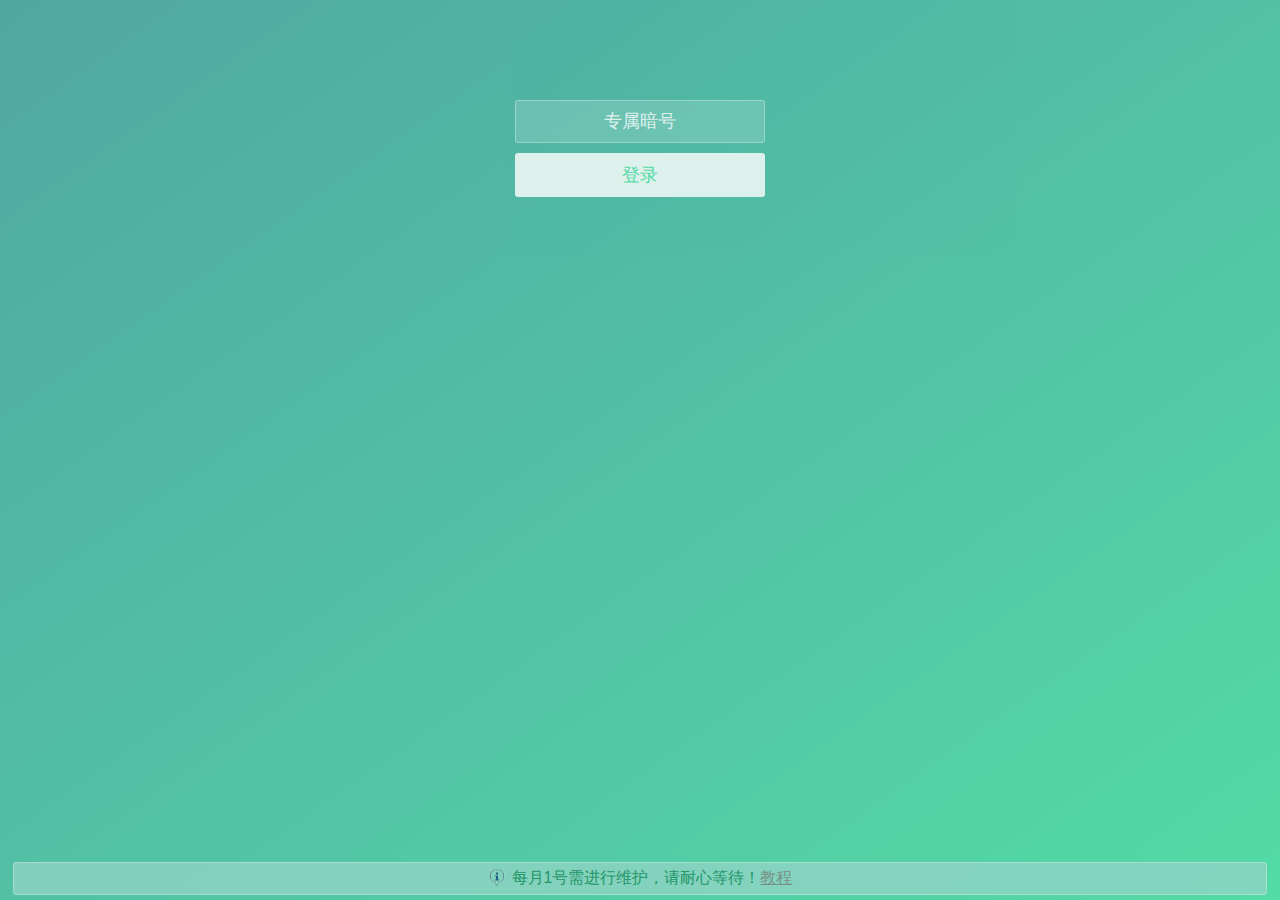
<file: docs/index.html>
﻿<!doctype html>
<html lang="zh">
<head>
<meta charset="UTF-8">
<meta http-equiv="X-UA-Compatible" content="IE=edge,chrome=1"> 
<meta name="viewport" content="width=device-width, initial-scale=1.0">
<meta http-equiv="Expires" content="0">
<meta http-equiv="Pragma" content="no-cache">
<meta http-equiv="Cache-control" content="no-cache">
<meta http-equiv="Cache" content="no-cache">
<title>主人请登陆哦</title>
<link rel="stylesheet" type="text/css" href="css/styles.css">
<link rel="icon" href="data:;base64,="><script>var _czc=_czc||[];</script>
</head>
<body>
<div class="htmleaf-container">
	<div class="wrapper">
		<div class="container">			
			<div class="cform" >
				<input name="un" id="un" type="password" placeholder="专属暗号">
				<button type="submit" id="login-button">登录</button>
				<div id="budt" style="display:none;padding: 5px;"><a href="#" id="buquery">查看暗号到期日</a></div>
			</div>
		</div>		
		<ul class="bg-bubbles">
			<li></li><li></li><li></li><li></li><li></li><li></li><li></li><li></li><li></li><li></li>
		</ul>		
	</div>
	<div class="parent">    
        <div class="under"><span class="info">每月1号需进行维护，请耐心等待！</span><a href="help.html" style="color: gray" target=_top>教程</a></div>
	</div>
</div>
<div class="load"><div class="loader"><div class="cssload-speeding-wheel"></div><div class="load-msg">登陆中请稍后...</div></div></div>
<script src="https://apps.bdimg.com/libs/jquery/2.1.1/jquery.min.js" type="text/javascript"></script>
<script src="js/md5.js" type="text/javascript"></script>
<script src="js/mx.min.js?v=187" type="text/javascript"></script> 
<div class="toast-wrap"><span class="toast-msg"></span></div>
<div style="display:none"><script type="text/javascript" src="https://v1.cnzz.com/z_stat.php?id=1278016932&web_id=1278016932"></script></div>
<div id="cnzz" style="display:none">
<script type="text/javascript">
var cnzz_protocol = (("https:" == document.location.protocol) ? "https://" : "http://");document.write(unescape("%3Cspan id='cnzz_stat_icon_1278016932'%3E%3C/span%3E%3Cscript src='" + cnzz_protocol + "v1.cnzz.com/z_stat.php%3Fid%3D1278016932%26online%3D1' type='text/javascript'%3E%3C/script%3E"));
v_m=getQueryVariable("t");
if (v_m=="1"){$("#cnzz").show();}
</script></div>
</body>
</html>
</file>
<file: docs/css/styles.css>
* {
  box-sizing: border-box;
  margin: 0;
  padding: 0;
  font-weight: 300;
}
body {
  font-family: 'Source Sans Pro', sans-serif;
  color: white;
  font-weight: 300;
  background-color: #54B8A4;
}
body ::-webkit-input-placeholder {
  /* WebKit browsers */
  font-family: 'Source Sans Pro', sans-serif;
  color: white;
  font-weight: 300;
}
body :-moz-placeholder {
  /* Mozilla Firefox 4 to 18 */
  font-family: 'Source Sans Pro', sans-serif;
  color: white;
  opacity: 1;
  font-weight: 300;
}
body ::-moz-placeholder {
  /* Mozilla Firefox 19+ */
  font-family: 'Source Sans Pro', sans-serif;
  color: white;
  opacity: 1;
  font-weight: 300;
}
body :-ms-input-placeholder {
  /* Internet Explorer 10+ */
  font-family: 'Source Sans Pro', sans-serif;
  color: white;
  font-weight: 300;
}
.wrapper {
  background: #50a3a2;
  background: -webkit-linear-gradient(top left, #50a3a2 0%, #53e3a6 100%);
  background: linear-gradient(to bottom right, #50a3a2 0%, #53e3a6 100%);
  opacity: 0.8;
  position: absolute;

  left: 0;
  width: 100%;
  height: 100%;
  overflow: hidden;

}
.wrapper.form-success .container h1 {
  -webkit-transform: translateY(85px);
      -ms-transform: translateY(85px);
          transform: translateY(85px);
}
.container {
  max-width: 600px;
  margin: 0 auto;
  padding: 80px 0;
  height: 400px;
  text-align: center;
}
.container h1 {
  font-size: 40px;
  -webkit-transition-duration: 1s;
          transition-duration: 1s;
  -webkit-transition-timing-function: ease-in-put;
          transition-timing-function: ease-in-put;
  font-weight: 200;
}
.cform {
  padding: 20px 0;
  position: relative;
  z-index: 2;
}
.cform input {
  -webkit-appearance: none;
     -moz-appearance: none;
          appearance: none;
  outline: 0;
  border: 1px solid rgba(255, 255, 255, 0.4);
  background-color: rgba(255, 255, 255, 0.2);
  width: 250px;
  border-radius: 3px;
  padding: 10px 15px;
  margin: 0 auto 10px auto;
  display: block;
  text-align: center;
  font-size: 18px;
  color: white;
  -webkit-transition-duration: 0.25s;
          transition-duration: 0.25s;
  font-weight: 300;
}
.cform input:hover {
  background-color: rgba(255, 255, 255, 0.4);
}
.cform input:focus {
  background-color: white;
  width: 300px;
  color: #53e3a6;
}
.cform button {
  -webkit-appearance: none;
     -moz-appearance: none;
          appearance: none;
  outline: 0;
  background-color: white;
  border: 0;
  padding: 10px 15px;
  color: #53e3a6;
  border-radius: 3px;
  width: 250px;
  cursor: pointer;
  font-size: 18px;
  -webkit-transition-duration: 0.25s;
          transition-duration: 0.25s;
}
.cform button:hover {
  background-color: #f5f7f9;
}
.bg-bubbles {
  position: absolute;
  top: 0;
  left: 0;
  width: 100%;
  height: 100%;
  z-index: 1;
}
.bg-bubbles li {
  position: absolute;
  list-style: none;
  display: block;
  width: 40px;
  height: 40px;
  background-color: rgba(255, 255, 255, 0.15);
  bottom: -160px;
  -webkit-animation: square 25s infinite;
  animation: square 25s infinite;
  -webkit-transition-timing-function: linear;
  transition-timing-function: linear;
}
.bg-bubbles li:nth-child(1) {
  left: 10%;
}
.bg-bubbles li:nth-child(2) {
  left: 20%;
  width: 80px;
  height: 80px;
  -webkit-animation-delay: 2s;
          animation-delay: 2s;
  -webkit-animation-duration: 17s;
          animation-duration: 17s;
}
.bg-bubbles li:nth-child(3) {
  left: 25%;
  -webkit-animation-delay: 4s;
          animation-delay: 4s;
}
.bg-bubbles li:nth-child(4) {
  left: 40%;
  width: 60px;
  height: 60px;
  -webkit-animation-duration: 22s;
          animation-duration: 22s;
  background-color: rgba(255, 255, 255, 0.25);
}
.bg-bubbles li:nth-child(5) {
  left: 70%;
}
.bg-bubbles li:nth-child(6) {
  left: 80%;
  width: 120px;
  height: 120px;
  -webkit-animation-delay: 3s;
          animation-delay: 3s;
  background-color: rgba(255, 255, 255, 0.2);
}
.bg-bubbles li:nth-child(7) {
  left: 32%;
  width: 160px;
  height: 160px;
  -webkit-animation-delay: 7s;
          animation-delay: 7s;
}
.bg-bubbles li:nth-child(8) {
  left: 55%;
  width: 20px;
  height: 20px;
  -webkit-animation-delay: 15s;
          animation-delay: 15s;
  -webkit-animation-duration: 40s;
          animation-duration: 40s;
}
.bg-bubbles li:nth-child(9) {
  left: 25%;
  width: 10px;
  height: 10px;
  -webkit-animation-delay: 2s;
          animation-delay: 2s;
  -webkit-animation-duration: 40s;
          animation-duration: 40s;
  background-color: rgba(255, 255, 255, 0.3);
}
.bg-bubbles li:nth-child(10) {
  left: 90%;
  width: 160px;
  height: 160px;
  -webkit-animation-delay: 11s;
          animation-delay: 11s;
}
@-webkit-keyframes square {
  0% {
    -webkit-transform: translateY(0);
            transform: translateY(0);
  }
  100% {
    -webkit-transform: translateY(-700px) rotate(600deg);
            transform: translateY(-700px) rotate(600deg);
  }
}
@keyframes square {
  0% {
    -webkit-transform: translateY(0);
            transform: translateY(0);
  }
  100% {
    -webkit-transform: translateY(-700px) rotate(600deg);
            transform: translateY(-700px) rotate(600deg);
  }
}
.info{
  height:24px;
  widows: 24px;
  padding-left: 24px;
  background: url(info.png)  no-repeat 0 center;;
}
.parent {position: fixed; width:100%; bottom:5px;}
.under {filter:alpha(Opacity=80);-moz-opacity:0.8;opacity: 0.8;text-align:center;padding:5px;margin:0 auto;  border-radius: 3px; width:98%;height: auto; border: 1px solid #BDE5DC;background-color:#90D4C5;color:#168958;z-index:9;}

.toast-wrap{
  opacity: 0;
  position: fixed;
  bottom: 10%;
  color: #fff;
  width: 100%;
  text-align: center;
}
.toast-msg{
  background-color: rgba(0,0,0,0.7);
  padding: 2px 5px;
  border-radius: 5px;
}
.toastAnimate{
  animation: toastKF 5s;
}
@keyframes toastKF{
  0% {opacity: 0;}
 25% {opacity: 1; z-index: 9999}
 50% {opacity: 1; z-index: 9999}
 75% {opacity: 1; z-index: 9999}
 100% {opacity: 0; z-index: 0}
}
#cnzz{position:fixed;bottom:45px;right:5px;opacity: 0.3;}

.cssload-container {
  width: 24px;
  height: 24px;
  position: fixed;
  top: 260px;
  left: 50%;
  margin-left: -12px;
}

.cssload-speeding-wheel {
  width: 60px;
  height: 60px;
  margin: 0 auto;
  border: 5px solid rgba(	82,182,163,1);
  border-radius: 50%;
  border-left-color: transparent;
  border-right-color: transparent;
  animation: cssload-spin 1575ms infinite ease;
  -o-animation: cssload-spin 1575ms infinite ease;
  -ms-animation: cssload-spin 1575ms infinite ease;
  -webkit-animation: cssload-spin 1575ms infinite ease;
  -moz-animation: cssload-spin 1575ms infinite ease;
}

@keyframes cssload-spin {
  100% {
      transform: rotate(360deg);
      transform: rotate(360deg);
  }
}

@-o-keyframes cssload-spin {
  100% {
      -o-transform: rotate(360deg);
      transform: rotate(360deg);
  }
}

@-ms-keyframes cssload-spin {
  100% {
      -ms-transform: rotate(360deg);
      transform: rotate(360deg);
  }
}

@-webkit-keyframes cssload-spin {
  100% {
      -webkit-transform: rotate(360deg);
      transform: rotate(360deg);
  }
}

@-moz-keyframes cssload-spin {
  100% {
      -moz-transform: rotate(360deg);
      transform: rotate(360deg);
  }
}
.load{
display: none;
width: 100%;
height: 100vh;
z-index: 9;
background-color:rgba(	82,182,163,0.5);
filter: alpha(Opacity=80);
-moz-opacity: 0.8;
opacity: 0.8;
}
.loader{
width: 140px;
height: 120px;
text-align: center;
position: absolute;
top: calc(50% - 70px);
left: calc(50% - 70px);
padding-top: 15px;
background-color: rgba(0, 0, 0, 0.5);
border-radius: 5px;
}
.load-msg{
	height: 50px;
	line-height: 50px;
	color: #fff;
	font-size: 13px;
}
</file>
